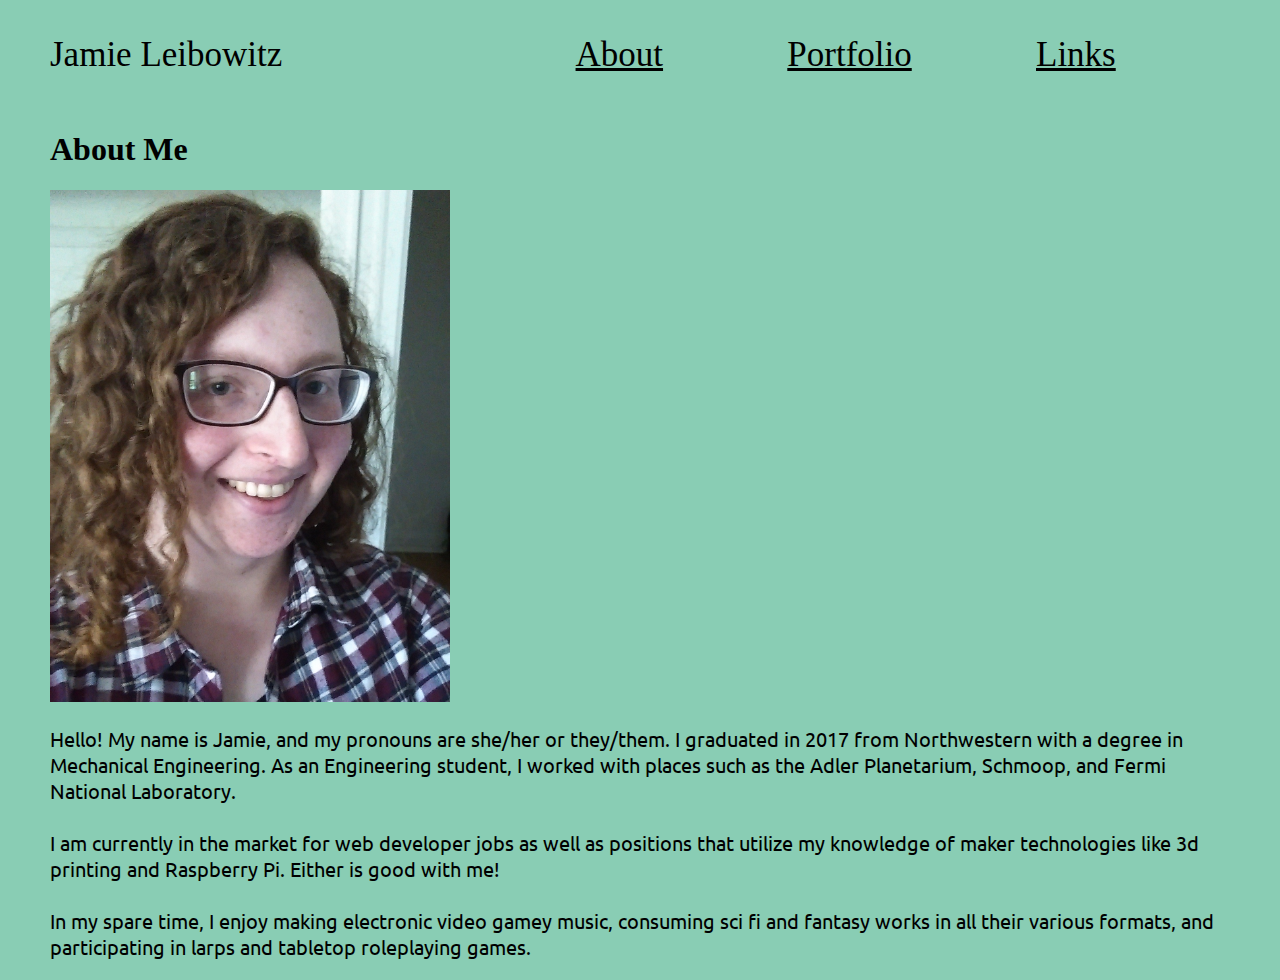
<file: index.html>
<!DOCTYPE html>
<head><link rel="stylesheet" type="text/css" href="stylesheet.css" media="screen" /></head>
<div id = "main">
    <header>
        <div id="title">
            Jamie Leibowitz
        </div>
        <ul id="nav-bar">
            <li> <a href="index.html" id="about-button" class="navbutton">About</a></li>
            <li> <a href="portfolio.html" id="portfolio-button" class="navbutton">Portfolio</a></li>
            <li> <a href="links.html" id="links-button" class="navbutton">Links</a></li>
        </ul>
    </header>
    
    <body id="about-me">
        <h1>About Me</h1>
        <img id="mepic" src="images/me pic cropped.jpg" alt="A selfie of yours truly, smiling and wearing a new flannel">
        <p>Hello! My name is Jamie, and my pronouns are she/her or they/them. I graduated in 2017 from Northwestern with a degree in Mechanical Engineering. As an Engineering student, I worked with places such as the Adler Planetarium, Schmoop, and Fermi National Laboratory. </br></br>

        I am currently in the market for web developer jobs as well as positions that utilize my knowledge of maker technologies like 3d printing and Raspberry Pi. Either is good with me! </br></br>
            
        In my spare time, I enjoy making electronic video gamey music, consuming sci fi and fantasy works in all their various formats, and participating in larps and tabletop roleplaying games. </p>
    </body>
</div>
</file>
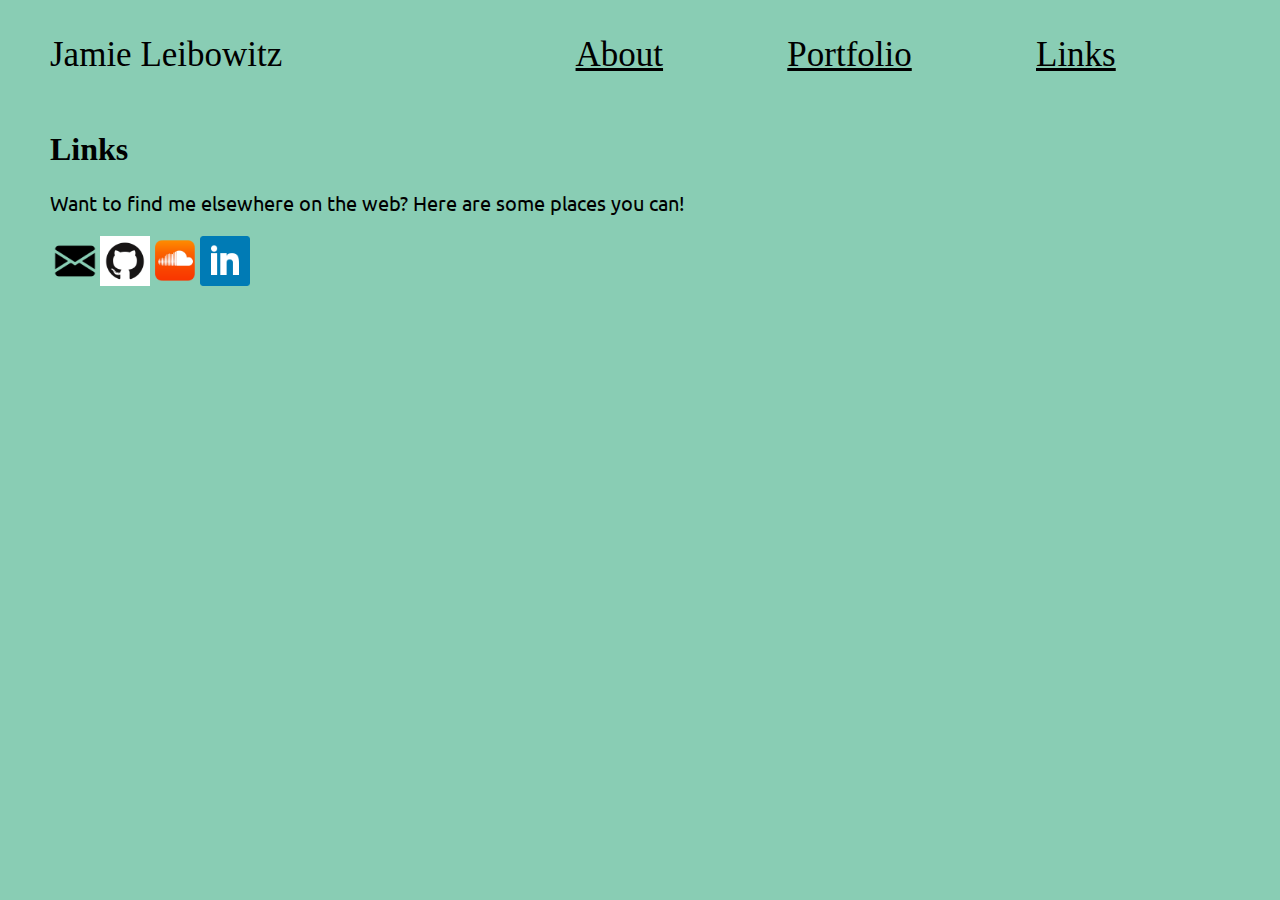
<file: links.html>
<!DOCTYPE html>
<head><link rel="stylesheet" type="text/css" href="stylesheet.css" media="screen" /></head>
<div id = "main">
    <header>
        <div id="title">
            Jamie Leibowitz
        </div>
        <ul id="nav-bar">
            <li> <a href="index.html" id="about-button" class="navbutton">About</a></li>
            <li> <a href="portfolio.html" id="portfolio-button" class="navbutton">Portfolio</a></li>
            <li> <a href="links.html" id="links-button" class="navbutton">Links</a></li>
        </ul>
    </header>
    <body id="links">
        <h1>Links</h1>
        <p>Want to find me elsewhere on the web? Here are some places you can!</p>
        <div id="links-container">
            <a href="mailto:jamieleibowitz2016@u.northwestern.edu"><img class="link-icon" src="images/mail icon.png"></a>
            <a href="https://github.com/jamieleibowitz" target="_blank"><img class="link-icon" src="images/github-icon.png"></a>
            <a href="https://soundcloud.com/experimentalsoundlab" target="_blank"><img class="link-icon" src="images/soundcloud icon.png"></a>
            <a href="http://www.linkedin.com/in/jamie-leibowitz" target="_blank"><img class="link-icon" src="images/linkedin icon.png"></a>
            
        </div>
    </body>
</div>
</file>
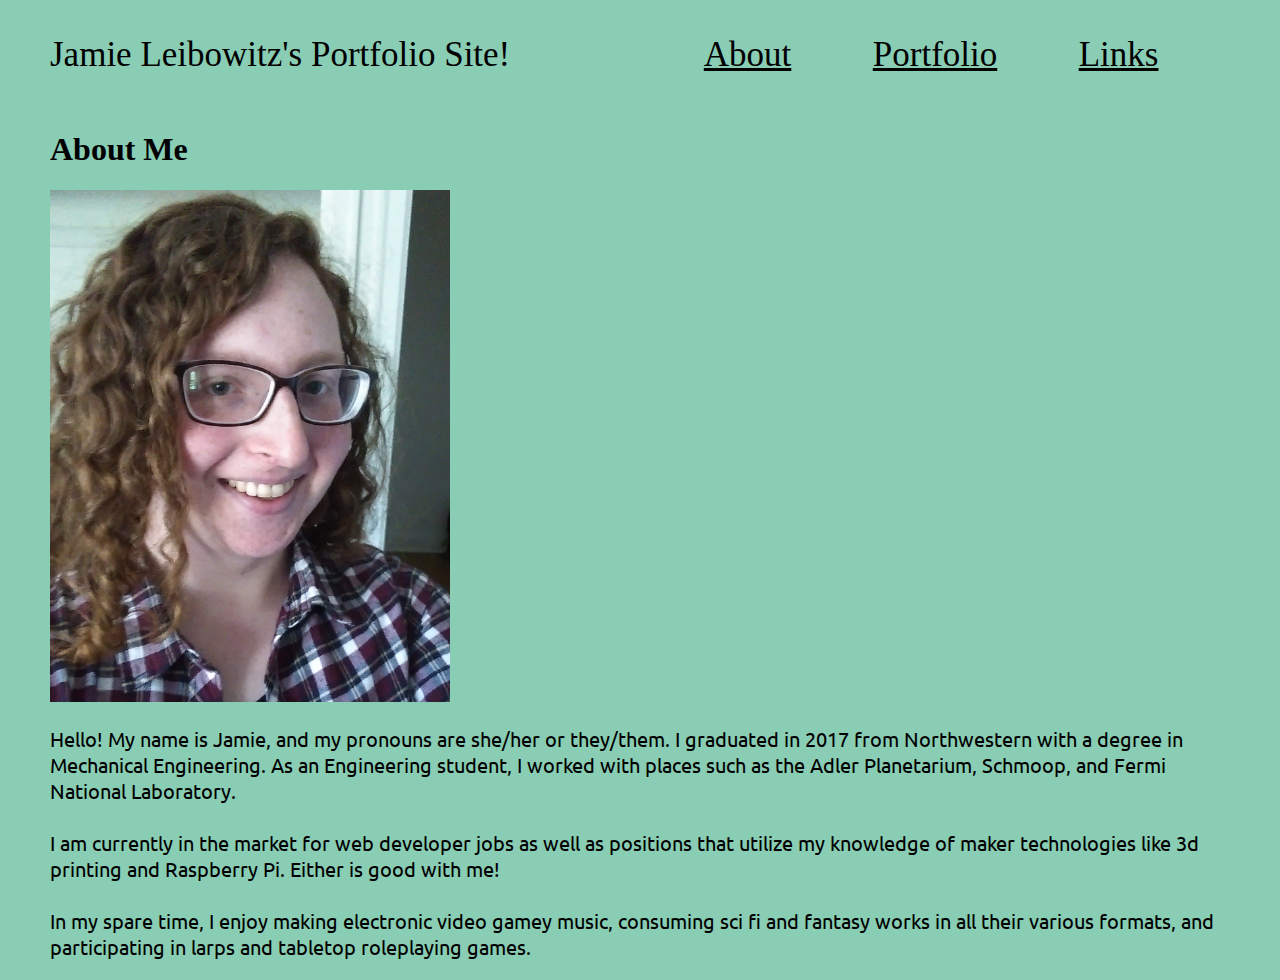
<file: mainpage.html>
<!DOCTYPE html>
<head><link rel="stylesheet" type="text/css" href="stylesheet.css" media="screen" /></head>
<div id = "main">
    <header>
        <div id="title">
            Jamie Leibowitz's Portfolio Site!
        </div>
        <ul id="nav-bar">
            <li> <a href="mainpage.html" id="about-button" class="navbutton">About</a></li>
            <li> <a href="portfolio.html" id="portfolio-button" class="navbutton">Portfolio</a></li>
            <li> <a href="links.html" id="links-button" class="navbutton">Links</a></li>
        </ul>
    </header>
    
    <body id="about-me">
        <h1>About Me</h1>
        <img id="mepic" src="images/me pic cropped.jpg" alt="A selfie of yours truly, smiling and wearing a new flannel">
        <p>Hello! My name is Jamie, and my pronouns are she/her or they/them. I graduated in 2017 from Northwestern with a degree in Mechanical Engineering. As an Engineering student, I worked with places such as the Adler Planetarium, Schmoop, and Fermi National Laboratory. </br></br>

        I am currently in the market for web developer jobs as well as positions that utilize my knowledge of maker technologies like 3d printing and Raspberry Pi. Either is good with me! </br></br>
            
        In my spare time, I enjoy making electronic video gamey music, consuming sci fi and fantasy works in all their various formats, and participating in larps and tabletop roleplaying games. </p>
    </body>
</div>
</file>
<file: stylesheet.css>
@import url('https://fonts.googleapis.com/css?family=Baloo+Bhai|Ubuntu');
html {
    background-color: #89CDB4;
}
header {
    width: 100%;
    display: flex;
    justify-content: space-between;
    align-items: center;
    font-size: 35px;
    font-family: 'Baloo Bhai', cursive;
    font-weight: 'bold';
}
body {
    margin: 0px 50px 0px 50px;
}
p {
    font-size: 20px;
    font-family: 'Ubuntu', sans-serif;
}
ul {
    list-style-type: none;
}
button {
    border: none;
    outline: none;
    display: flex;
    cursor: pointer;
}
h1 {
    font-family: 'Baloo Bhai', cursive;
}
h2 {
    font-family: 'Baloo Bhai', cursive;
}
h3 {
    margin: 0px;
    font-family: 'Ubuntu', sans-serif;
    font-weight: 'bold';
}
figure {
    display: flex;
    flex-direction: column;
    justify-content: space-evenly;
}
a:link {
    color: black;
}
a:visited {
    color: black;
}
figcaption {
    font-family: 'Ubuntu', sans-serif;
}
#main {
    background-color: #89CDB4;
}
#title {
    display: flex;
    flex-grow: 1;
}
#nav-bar {
    display: flex;
    justify-content: space-evenly;
    flex-direction: row;
    list-style-type: none;
    flex-grow: 3;
}
#toc {
    display: inline-block;
    border: 2px solid black;
    background-color: lightgreen;
    padding: 10px;
    font-family: 'Ubuntu', sans-serif;
}
#septumimage {
    max-width: 25%;
}
#wireimage {
    max-width: 75%;
}
#links-container {
    display: flex;
}
#mepic {
    max-width: 400px;
}
.navbutton {
    margin: 0px;
    display: flex;
    padding: 0px 10px 0px 10px;
}
.proj-category {
    display: flex;
    flex-grow: 1;
    flex-direction: column;
    justify-content: flex-start;
}
.proj-title {
    display: flex;
    flex-direction: column;
    padding: 10px 0px 0px 0px;
    flex-grow: 1;
    justify-content: flex-start;
}
.proj-descript {
    padding: 10px;
}
.link-icon {
    max-height: 50px;
}
.image-container {
    display: flex;
    flex-direction: row;
    justify-content: space-evenly;
    width: 100%;
}
.molflow-img {
    width: 40%;
    height: 100%;
}
.adler-img {
    height: 100%;
    max-height: 300px;
}
.btt {
    font-family: 'Ubuntu', sans-serif;
}
@media screen and (max-width: 600px) {
    header {
        font-size: 25px;
    }
    body {
        margin: 0px;
    }
    h2 {
        font-size: 40px;
    }
    p {
        font-size: 18px;
        width: 95%;
    }
    figcaption {
        font-size: 16px;
    }
    #septumimage {
        flex-shrink: 1;
        height: 50%;
    }
    #wireimage {
        flex-shrink: 4;
        height: 100%;
    }
    #mepic {
        width: 100%;
    }
    #indoor-test {
        width: 43%;
        height: 100%;
    }
    #outdoor-test {
        width: 57%;
        height: 100%;
    }
    .btt {
        font-size: 16px;
    }
    .image-containter {
        width: 100%;
    }
    .molflow-img {
        display: flex;
        flex-shrink: 1;
        width: 50%;
        height: 100%;
    }
    .navbutton {
        padding: 0px 5px 0px 5px;
    }
}
</file>
